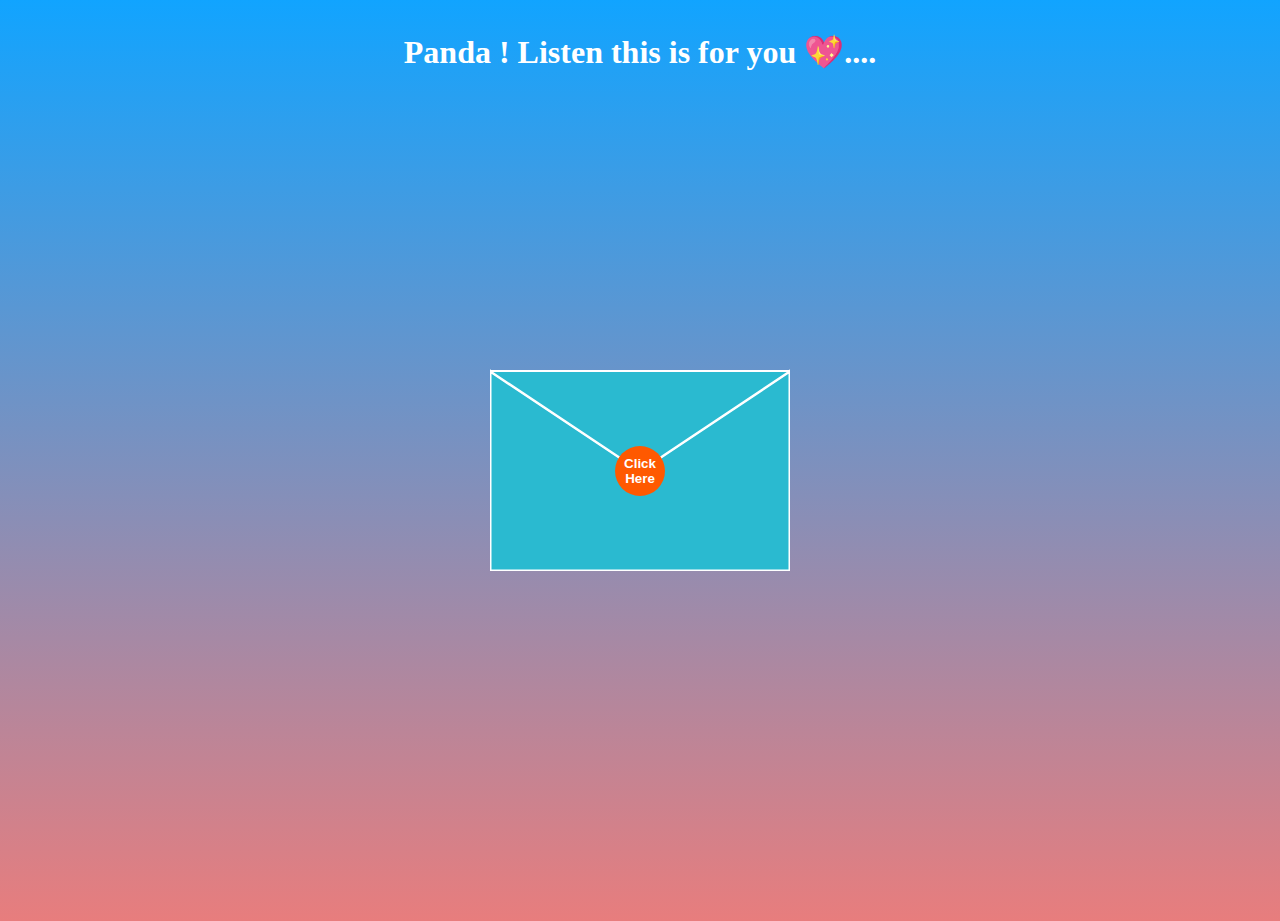
<file: index.html>
<!DOCTYPE html>
<html>
  <head>
    <meta name="viewport" content="width=device-width, initial-scale=1" />
    <link rel="stylesheet" href="open.css" />
    <script>
      function openUp() {
        const $opentop = document.querySelector("#opentop");
        const $top = document.querySelector("#top");
        const $front = document.querySelector("#front");
        const $back = document.querySelector("#back");
        const $letter = document.querySelector("#letter");
        const $button = document.querySelector("button");

        $opentop.beginElement();
        $top.style.zIndex = 2;

        $top.classList.add("animate");
        $front.classList.add("animate");
        $back.classList.add("animate");
        $button.classList.add("animate");
        $letter.classList.add("animate");
      }
    </script>
  </head>
  <body>
    <div class="text">
      <h1>Panda ! Listen this is for you 💖....</h1>
    </div>
    <div id="envelope">
      <div id="back">
        <svg
          xmlns="http://www.w3.org/2000/svg"
          xmlns:xlink="http://www.w3.org/1999/xlink"
          height="300"
          width="300"
        >
          <polygon
            points="0,100 300,100 300,300 0,300"
            style="fill: #4a274a; stroke: none; stroke-width: 0"
          />
        </svg>
      </div>
      <div id="front">
        <svg
          xmlns="http://www.w3.org/2000/svg"
          xmlns:xlink="http://www.w3.org/1999/xlink"
          height="300"
          width="300"
        >
          <polygon
            points="0,100 150,200 300,100 300,300 0,300"
            style="fill: #2abad0; stroke: #ffffff; stroke-width: 3"
          />
        </svg>
      </div>
      <div id="top">
        <svg
          xmlns="http://www.w3.org/2000/svg"
          xmlns:xlink="http://www.w3.org/1999/xlink"
          height="300"
          width="300"
        >
          <polygon
            points="0,100 150,200 300,100"
            style="fill: #2abad0; stroke: #ffffff; stroke-width: 2"
          >
            <animate
              id="opentop"
              attributeName="points"
              dur="0.5s"
              fill="freeze"
              begin="indefinite"
              from="0,100 150,200 300,100"
              to="0,100 150,0 300,100"
            />
          </polygon>
        </svg>
      </div>

      <div id="letter">
        <h1>For My <span>Love</span></h1>

        <!-- <img src="https://i.postimg.cc/5yZQnDpb/ukraine-7424066-640.webp" />-->
        <p>
          You are the person I have been dreaming all my life , so allow me to stay with you forever 😭💗 i want to be at your side forever!. You are the most precious person in my
          life 🦋✨. As the days passes ! I'm becoming more and more addicted to you 😭💗 promise me ! that you'll stay with me forever!!! alwaysss???. <br />
          <br />
          I take this opportunity to ask for your consent if you want to be my
          life partner 👉🏻👈🏻 like ik we're already married butt...i also need your consent na ?👉🏻👈🏻💗  please be my wife ?.. <br />
          If You Accept
          <a href="new.html">Click Here</a>
        </p>
      </div>
      <button onclick="openUp()">Click Here</button>
    </div>
  </body>
</html>
</file>
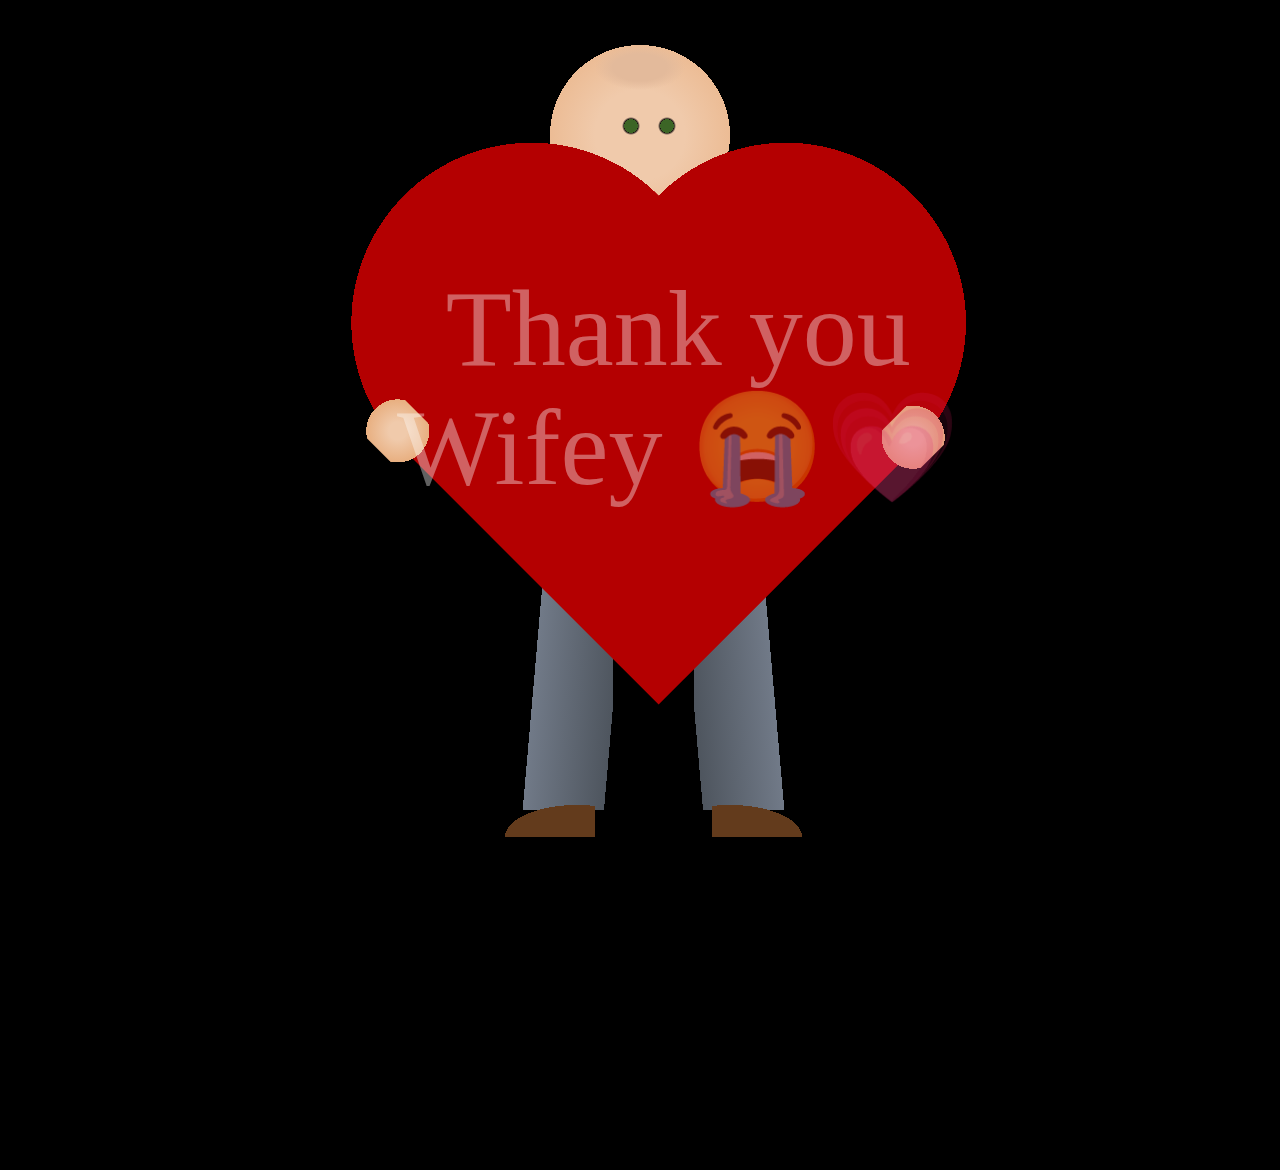
<file: new.html>
<!DOCTYPE html>
<html lang="en">
  <head>
    <meta charset="UTF-8" />
    <meta name="viewport" content="width=device-width, initial-scale=1.0" />
    <title>BABYGIRL</title>
    <link rel="stylesheet" href="style.css" />
  </head>
  <body>
    <div class="heart">
      <i class="fa-solid fa-heart"></i>
    </div>
    <div class="beloved"></div>
  </body>
</html>
</file>
<file: open.css>
body {
  margin: 0;
  position: relative;
  width: 100vw;
  height: 100vh;

  background-image: linear-gradient(0deg, #e87d7d 0%, #11a4ff 100%);
}

#envelope {
  position: absolute;
  top: calc(50vh - 200px);
  left: calc(50vw - 150px);
  width: 300px;
  height: 300px;
}

#envelope > * {
  position: absolute;
  top: 0;
  left: 0;
  display: none;
}

#back {
  display: block;
  z-index: 0;
}

#front {
  display: block;
  z-index: 10;
}

#top {
  display: block;
  z-index: 11;
}

#top.animate,
#front.animate,
#back.animate,
#envelope button.animate {
  opacity: 0;
  transition: opacity 1s;
  transition-delay: 1s;
}

#letter {
  display: flex;
  flex-direction: column;
  justify-content: space-around;
  align-items: center;
  background-color: rgb(255, 255, 255);
  padding: 5px;
  z-index: 5;
  left: 15px;
  right: 15px;
  bottom: 5px;
  top: 105px;

  box-shadow: 0px 1px 3px 0px rgba(0, 0, 0, 0.1),
    0px 1px 2px 0px rgba(0, 0, 0, 0.06);
  overflow: hidden;
  font-size: 16px;
}
h1 {
  padding-top: 12px;
}
h1 span {
  color: red;
}
p {
  font-size: 17px;
  padding: 2px;
  line-height: 20px;
}
#letter img {
  background-size: cover;
}
#letter.animate {
  animation: makebig 2s forwards;
  animation-delay: 1s;
}

@keyframes makebig {
  0% {
    top: 105px;
    left: 15px;
    right: 15px;
    bottom: 5px;
    font-size: 16px;
  }
  33% {
    top: -100px;
    left: 15px;
    right: 15px;
    bottom: 150px;
    font-size: 16px;
  }
  100% {
    top: -0px;
    left: -55px;
    right: -25px;
    bottom: -100px;
    font-size: 24px;
  }
}

#letter h1 {
  font-size: inherit;
}

#letter h2 {
  font-size: inherit;
}

#letter img {
  height: 50%;
}
a {
  color: red;
}
#envelope button {
  display: block;
  z-index: 15;
  width: 50px;
  height: 50px;
  border-radius: 50%;
  border: none;
  background-color: rgb(255, 89, 0);
  font-weight: bold;
  text-align: center;
  color: white;
  cursor: pointer;
  top: calc(200px - 25px);
  left: calc(150px - 25px);
  transition: transform 1s, background-color 1s, color 1s;
}

#envelope button:hover {
  background-color: white;
  transform: scale(1.5);
  color: rgb(255, 89, 0);
  transition: transform 1s, background-color 1s, color 1s;
}
.text h1 {
  color: rgb(255, 255, 255);
  text-align: center;
}
</file>
<file: style.css>
*,
*:before,
*:after {
  padding: 0;
  margin: 0;
  box-sizing: border-box;
}

body {
  width: 100vw;
  height: 100vh;
  display: flex;
  justify-content: center;
  align-items: center;
  margin: 0 auto;
  background: linear-gradient(180deg, #000000 15%, #000000 100%);
}

div:before,
div:after {
  display: block;
  content: "";
  position: absolute;
}

div.beloved {
  width: 100vmin;
  height: 100vmin;
  left: -5vmin;
  margin: 0 auto;
  display: flex;
  z-index: -99;
  position: relative;
  background: radial-gradient(ellipse, #e3ba9b 3vmin, transparent 5vmin) 50vmin
      5vmin/10vmin 5vmin no-repeat,
    radial-gradient(circle, #3c6526 0.75vmin, black 0.75vmin, transparent 1vmin)
      52vmin 12vmin/4vmin 4vmin no-repeat,
    radial-gradient(circle, #3c6526 0.75vmin, black 0.75vmin, transparent 1vmin)
      56vmin 12vmin/4vmin 4vmin no-repeat,
    radial-gradient(circle, #f0caab 5vmin, #ecbc95 10vmin, transparent 10vmin)
      45vmin 5vmin/20vmin 20vmin no-repeat,
    radial-gradient(ellipse at 90% 100%, #633b1c 8vmin, transparent 8vmin)
      30vmin 85vmin/20vmin 8vmin no-repeat,
    radial-gradient(ellipse at 10% 100%, #633b1c 8vmin, transparent 8vmin)
      63vmin 85vmin/20vmin 8vmin no-repeat,
    linear-gradient(
        -85deg,
        transparent 1vmin,
        #4e555e 1vmin,
        #717a88 10vmin,
        transparent 10vmin
      )
      37vmin 60vmin/15vmin 30vmin no-repeat,
    linear-gradient(
        85deg,
        transparent 1vmin,
        #4e555e 1vmin,
        #717a88 10vmin,
        transparent 10vmin
      )
      61vmin 60vmin/15vmin 30vmin no-repeat;
}

div.beloved:before {
  width: 100vmin;
  height: 100vmin;
  z-index: 50;
  display: flex;
  position: absolute;
  transform: rotate(45deg);
  background: radial-gradient(
        circle,
        #f0caab 1vmin,
        #e8af80 3.5vmin,
        transparent 3.5vmin
      )
      29vmin 61vmin/8vmin 6vmin no-repeat,
    radial-gradient(circle, #f0caab 1vmin, #e8af80 3.5vmin, transparent 3.5vmin)
      71vmin 20vmin/6vmin 8vmin no-repeat,
    radial-gradient(circle, #b40001 20vmin, transparent 20vmin) 35vmin 5vmin/40vmin
      40vmin no-repeat,
    radial-gradient(circle, #b40001 20vmin, transparent 20vmin) 15vmin 25vmin/40vmin
      40vmin no-repeat,
    linear-gradient(90deg, #b40001 50vmin, transparent 50vmin) 35vmin 25vmin/40vmin
      40vmin no-repeat;
}

div.beloved:after {
  width: 100vmin;
  height: 100vmin;
  top: 30vmin;
  left: 28vmin;
  z-index: 50;
  display: flex;
  position: absolute;
  white-space: pre;
  content: "Thank you\a Wifey 😭💗";

  text-align: center;
  line-height: 1.1;
  color: #ffffff;
  opacity: 0.38;
  font-family: "Architects Daughter", cursive;
  font-size: 12vmin;
}

div.beloved:before {
  animation: floatturn 10s ease-out infinite;
}

@keyframes floatturn {
  50% {
    transform: rotateZ(45deg) translateY(-3vmin);
  }
}
div.beloved:after {
  animation: float 10s ease-out infinite;
}

@keyframes float {
  50% {
    transform: translateX(3vmin) translateY(-3vmin);
  }
}
</file>
